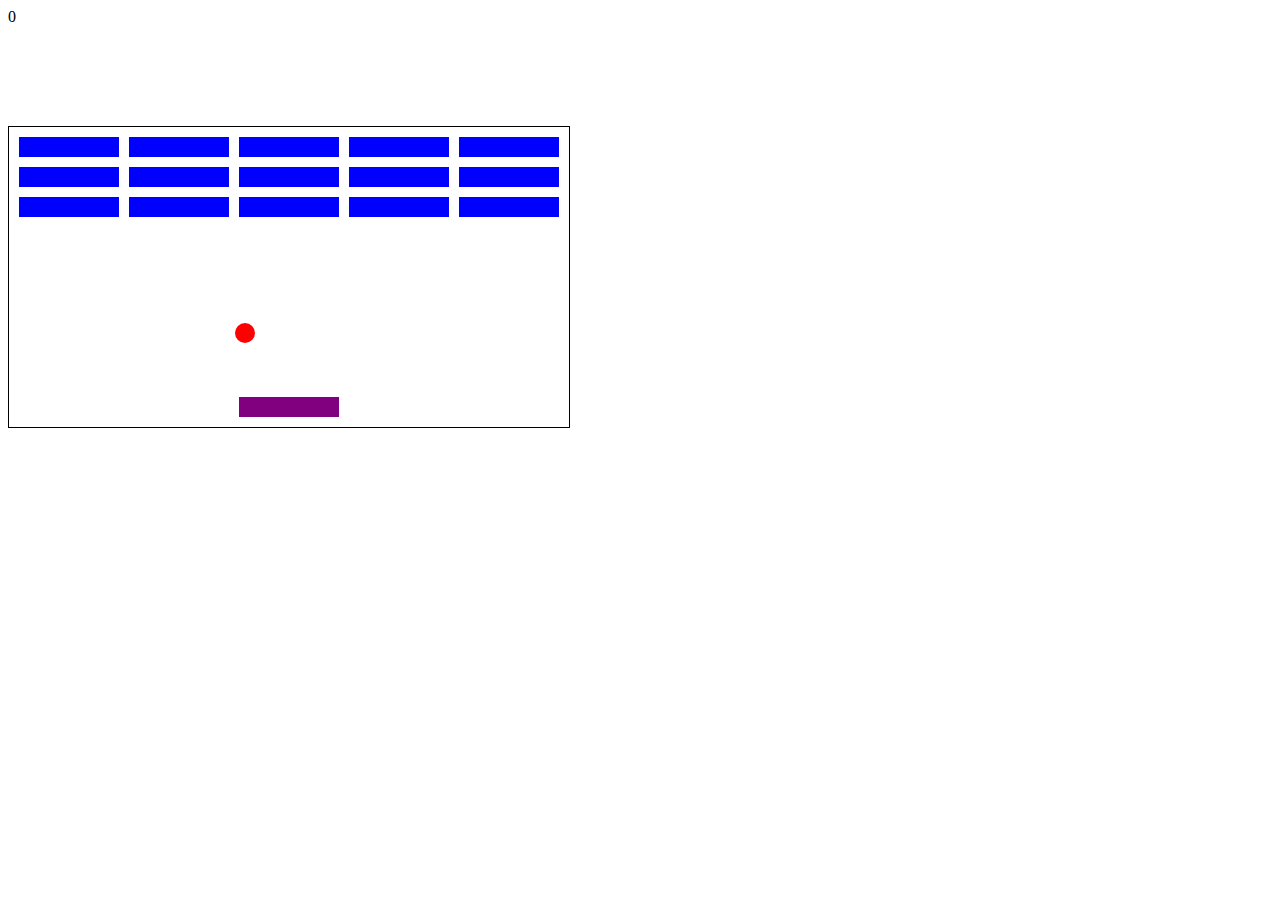
<file: breakout/index.html>
<!DOCTYPE html>
<html lang="en" dir="ltr">

<head>
  <meta charset="utf-8">
  <title>Breakout</title>
  <link rel="stylesheet" href="styles.css">
</head>

<body>
  <div id="score">0</div>
  <div class="grid">
  </div>

  <script src="index.js"></script>
</body>

</html>
</file>
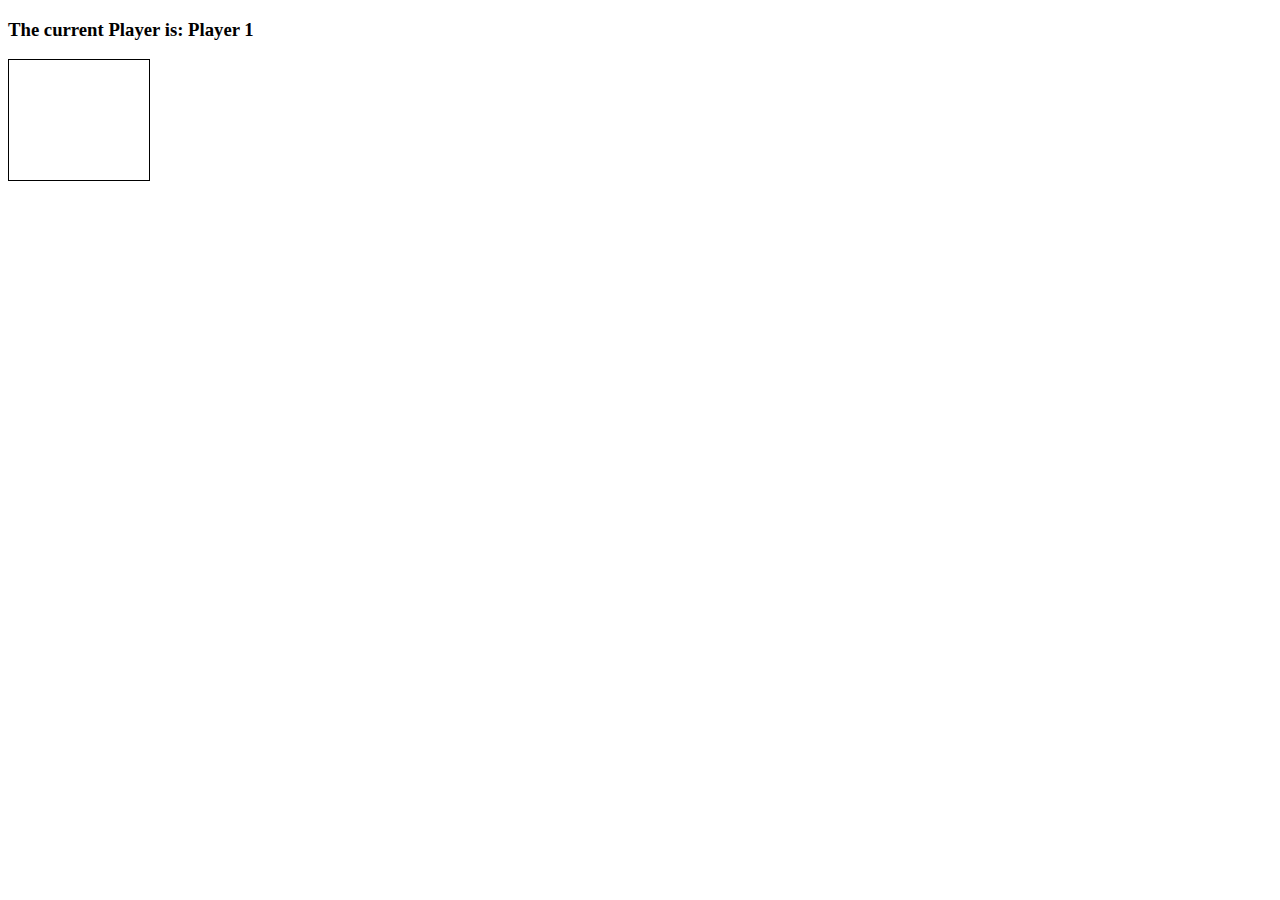
<file: connect-four/index.html>
<!doctype html>

<html lang="en">
<head>
  <meta charset="utf-8">
  <title>Connect Four</title>
  <link rel="stylesheet" href="styles.css">
  <script src="app.js" charset="utf-8"></script>
</head>
<body>
  <h3>The current Player is: Player <span id="current-player">1</span></h3>
  <h3 id="result"></h3>

  <div class="grid">
    <div></div>
    <div></div>
    <div></div>
    <div></div>
    <div></div>
    <div></div>
    <div></div>
    <div></div>
    <div></div>
    <div></div>
    <div></div>
    <div></div>
    <div></div>
    <div></div>
    <div></div>
    <div></div>
    <div></div>
    <div></div>
    <div></div>
    <div></div>
    <div></div>
    <div></div>
    <div></div>
    <div></div>
    <div></div>
    <div></div>
    <div></div>
    <div></div>
    <div></div>
    <div></div>
    <div></div>
    <div></div>
    <div></div>
    <div></div>
    <div></div>
    <div></div>
    <div></div>
    <div></div>
    <div></div>
    <div></div>
    <div></div>
    <div></div>
    <div class="taken"></div>
    <div class="taken"></div>
    <div class="taken"></div>
    <div class="taken"></div>
    <div class="taken"></div>
    <div class="taken"></div>
    <div class="taken"></div>
  </div>

</body>
</html>
</file>
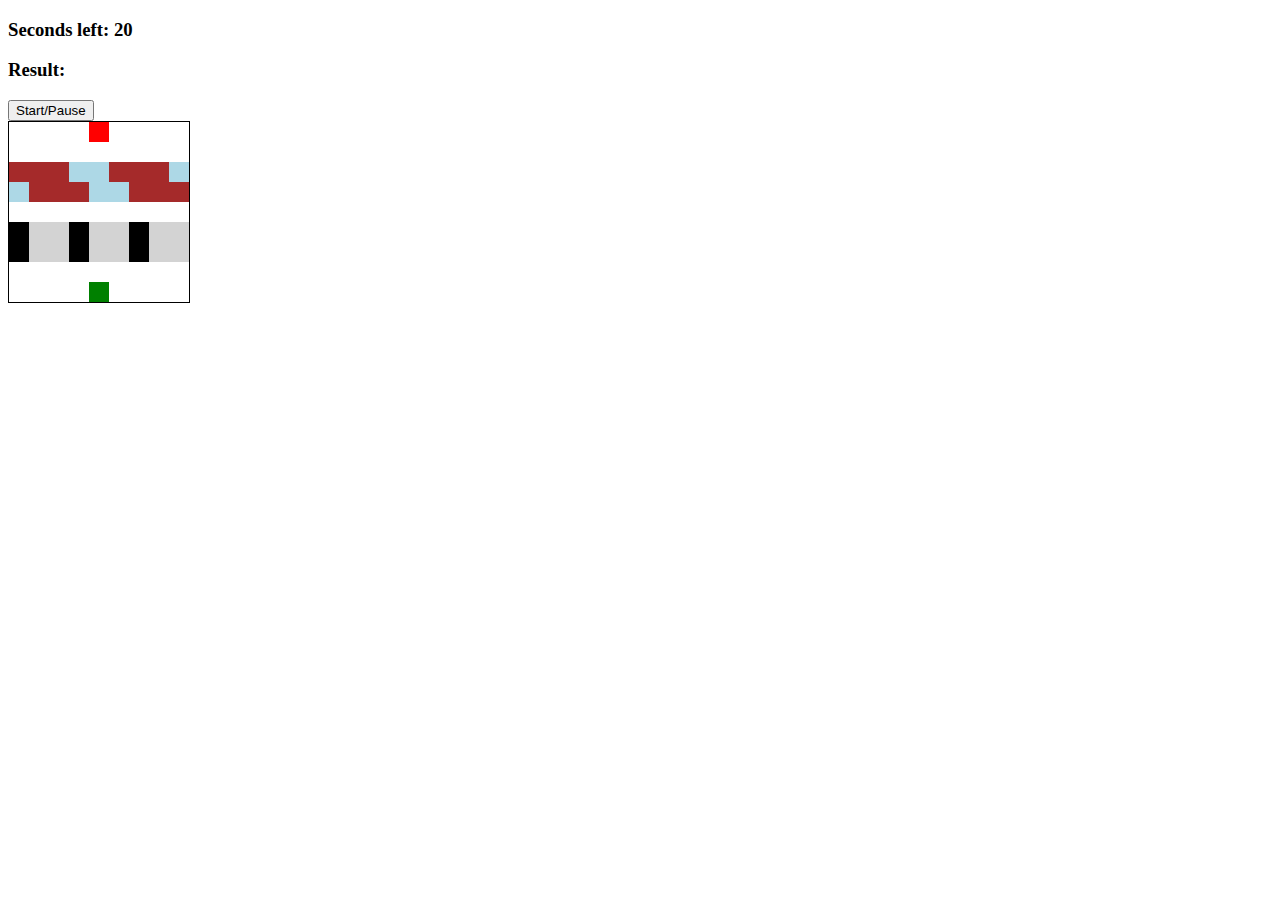
<file: frogger/index.html>
<!DOCTYPE html>
<html lang="en">

<head>
  <meta charset="UTF-8">
  <title>Frogger</title>
  <link rel="stylesheet" type="text/css" href="styles.css">
</head>

<body>

  <h3>Seconds left: <span id="time-left">20</span></h3>
  <h3>Result: <span id="result"></span></h3>

  <button id="start-pause-button">Start/Pause</button>

  <div class="grid">
    <div></div>
    <div></div>
    <div></div>
    <div></div>
    <div class="ending-block"></div>
    <div></div>
    <div></div>
    <div></div>
    <div></div>
    <div></div>
    <div></div>
    <div></div>
    <div></div>
    <div></div>
    <div></div>
    <div></div>
    <div></div>
    <div></div>

    <div class="log-left l1"></div>
    <div class="log-left l2"></div>
    <div class="log-left l3"></div>
    <div class="log-left l4"></div>
    <div class="log-left l5"></div>
    <div class="log-left l1"></div>
    <div class="log-left l2"></div>
    <div class="log-left l3"></div>
    <div class="log-left l4"></div>

    <div class="log-right l5"></div>
    <div class="log-right l1"></div>
    <div class="log-right l2"></div>
    <div class="log-right l3"></div>
    <div class="log-right l4"></div>
    <div class="log-right l5"></div>
    <div class="log-right l1"></div>
    <div class="log-right l2"></div>
    <div class="log-right l3"></div>

    <div></div>
    <div></div>
    <div></div>
    <div></div>
    <div></div>
    <div></div>
    <div></div>
    <div></div>
    <div></div>

    <div class="car-left c1"></div>
    <div class="car-left c2"></div>
    <div class="car-left c3"></div>
    <div class="car-left c1"></div>
    <div class="car-left c2"></div>
    <div class="car-left c3"></div>
    <div class="car-left c1"></div>
    <div class="car-left c2"></div>
    <div class="car-left c3"></div>

    <div class="car-right c1"></div>
    <div class="car-right c2"></div>
    <div class="car-right c3"></div>
    <div class="car-right c1"></div>
    <div class="car-right c2"></div>
    <div class="car-right c3"></div>
    <div class="car-right c1"></div>
    <div class="car-right c2"></div>
    <div class="car-right c3"></div>

    <div></div>
    <div></div>
    <div></div>
    <div></div>
    <div></div>
    <div></div>
    <div></div>
    <div></div>
    <div></div>
    <div></div>
    <div></div>
    <div></div>
    <div></div>
    <div class="starting-block frog"></div>
    <div></div>
    <div></div>
    <div></div>
    <div></div>
  </div>

  <script src="app.js"></script>

</body>

</html>
</file>
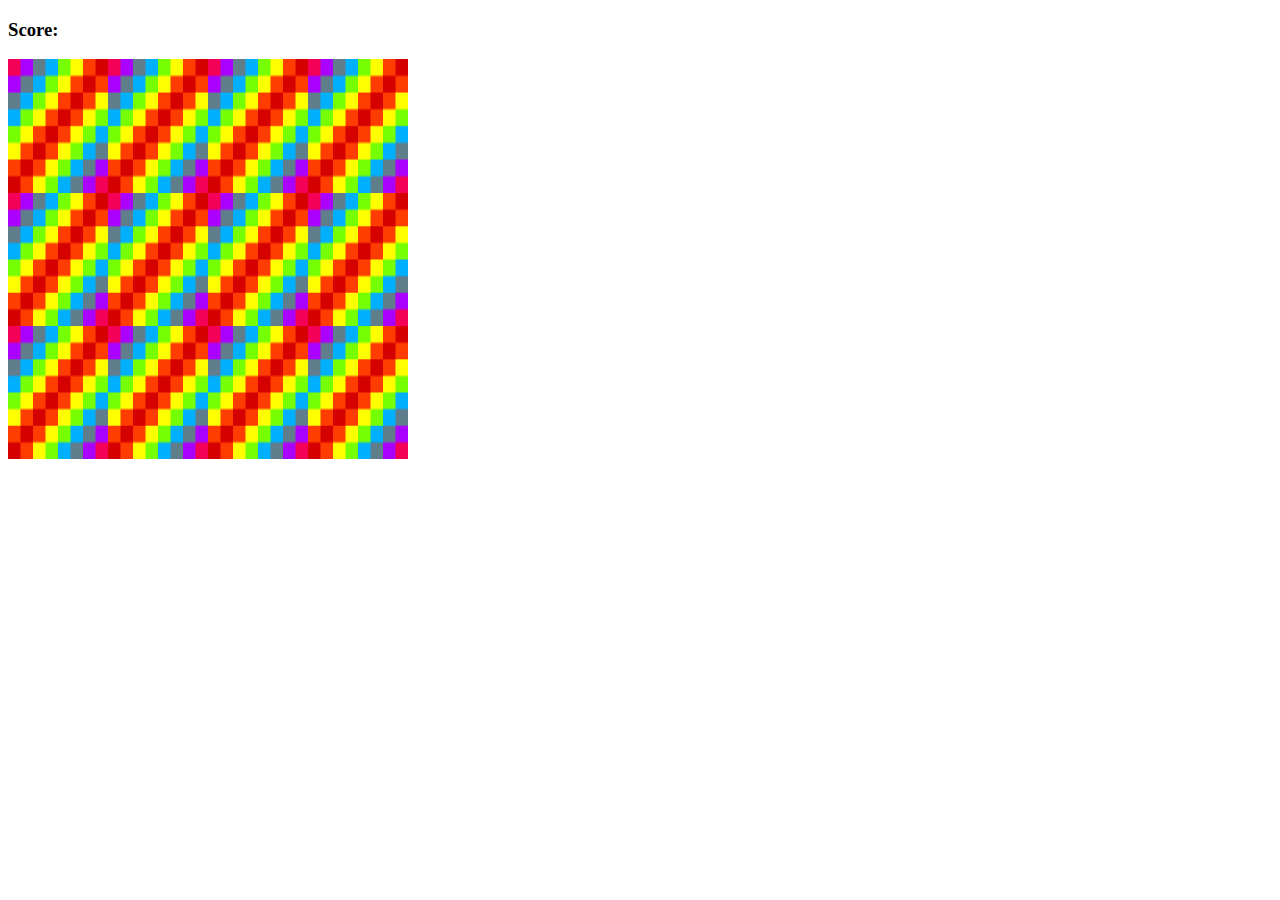
<file: memory-game/index.html>
<!DOCTYPE html>
<html lang="en">

<head>
  <meta charset="UTF-8">
  <title>Memory Game</title>
  <link rel="stylesheet" type="text/css" href="styles.css" />
</head>

<body>

  <h3>Score: <span id="result"></span></h3>
  <div id="grid"></div>
  <script src="app.js"></script>
</body>

</html>
</file>
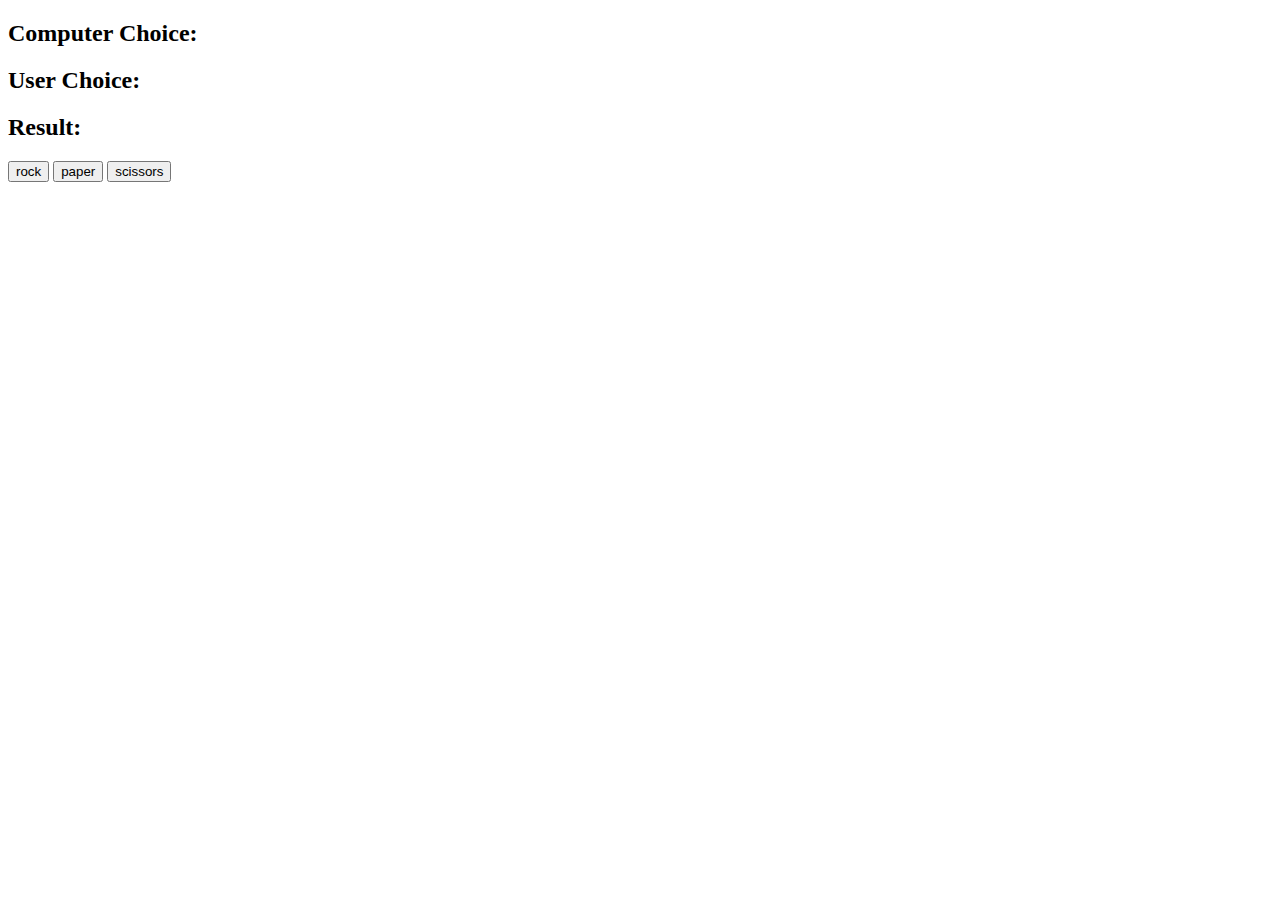
<file: rock-paper-scissors/index.html>
<!DOCTYPE html>
<html lang="en" dir="ltr">

<head>
  <meta charset="utf-8">
  <title>Rock Paper Scissors</title>
</head>

<body>

  <h2>Computer Choice: <span id="computer-choice"></span></h2>
  <h2>User Choice: <span id="user-choice"></span></h2>
  <h2>Result: <span id="result"></span></h2>

  <button id="rock">rock</button>
  <button id="paper">paper</button>
  <button id="scissors">scissors</button>

  <script src="app.js" charset="utf-8"></script>
</body>

</html>
</file>
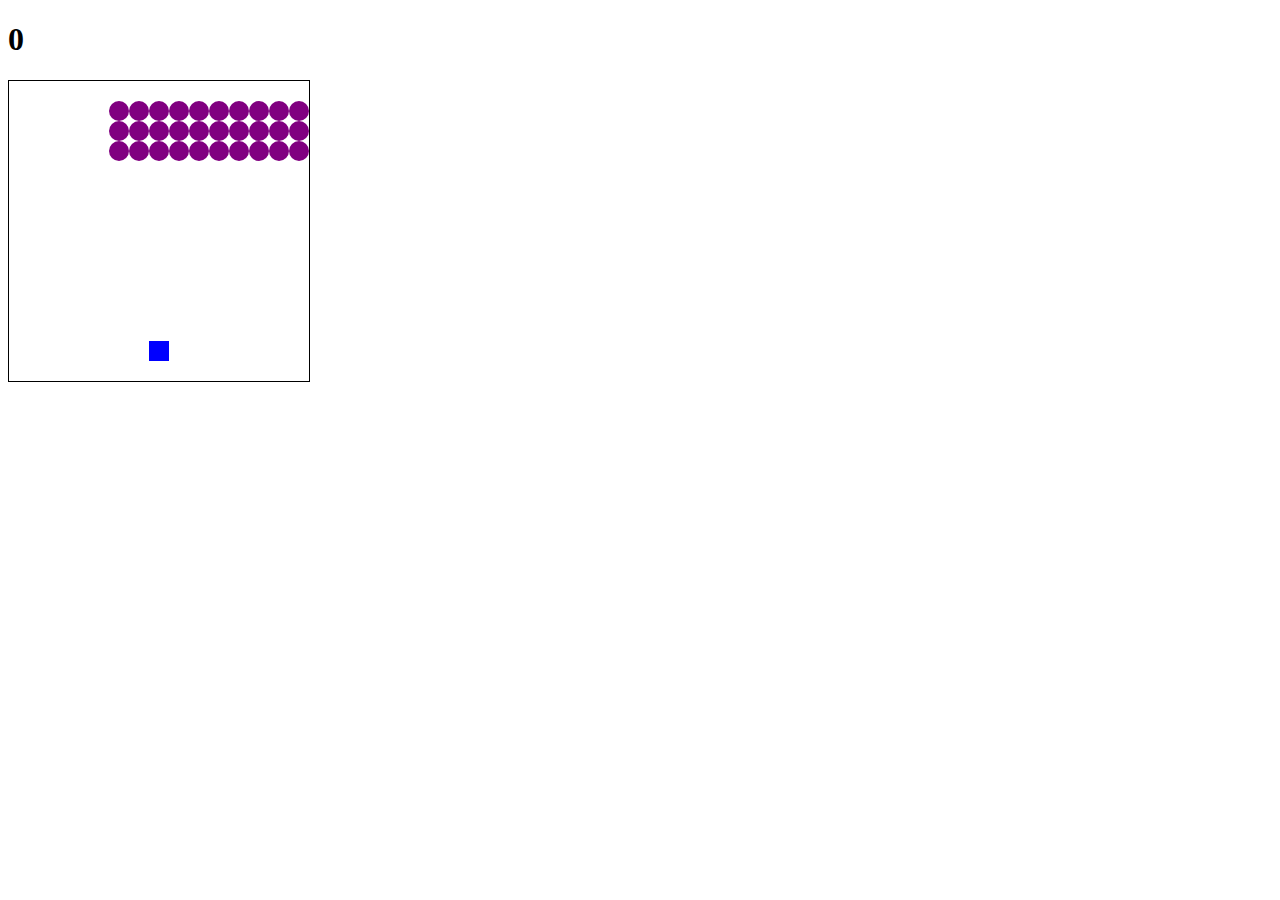
<file: space-invaders/index.html>
<!doctype html>

<html>

<head>
  <meta charset="utf-8">
  <title>Space Invaders</title>
  <link rel="stylesheet" href="styles.css">
</head>

<body>
  <h1 class="results">0</h1>
  <div class="grid"></div>
  <script src="app.js"></script>
</body>

</html>
</file>
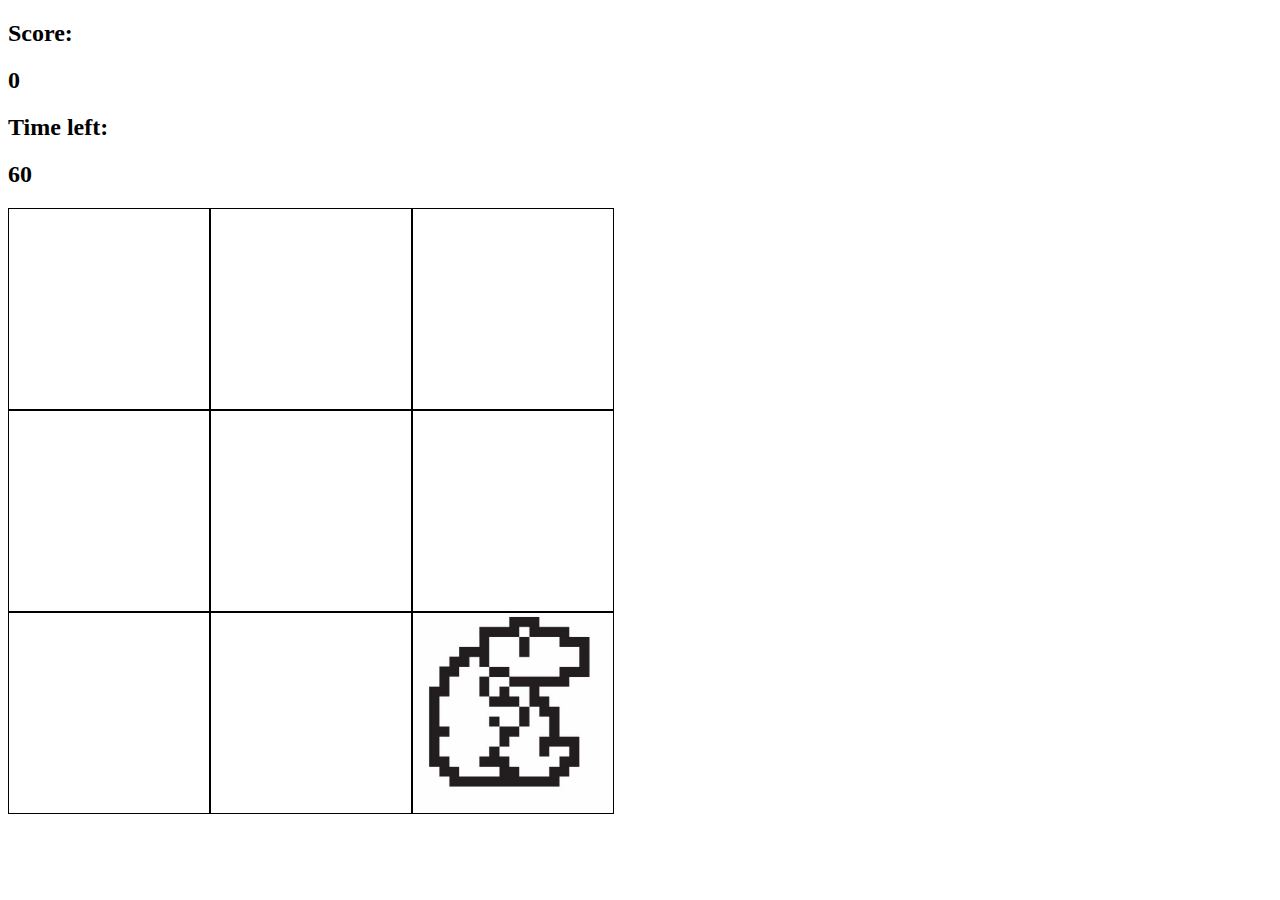
<file: whac-a-mole/index.html>
<!doctype html>
<html lang="en">

<head>
  <meta charset="utf-8">
  <title>Whac-A-Mole</title>
  <link rel="stylesheet" href="styles.css">
</head>

<body>

  <h2>Score: </h2>
  <h2 id="score">0</h2>

  <h2>Time left: </h2>
  <h2 id="time-left">60</h2>

  <div class="grid">
    <div class="square" id="1"></div>
    <div class="square" id="2"></div>
    <div class="square" id="3"></div>
    <div class="square" id="4"></div>
    <div class="square" id="5"></div>
    <div class="square" id="6"></div>
    <div class="square" id="7"></div>
    <div class="square" id="8"></div>
    <div class="square" id="9"></div>
  </div>

  <script src="app.js"></script>
</body>

</html>
</file>
<file: breakout/styles.css>
.grid {
  position: absolute;
  width: 560px;
  height: 300px;
  border: solid black 1px;
  margin-top: 100px;
}

.block {
  position: absolute;
  width: 100px;
  height: 20px;
  background-color: blue;
}

.user {
  position: absolute;
  width: 100px;
  height: 20px;
  background-color: purple;
}

.ball {
  position: absolute;
  width: 20px;
  height: 20px;
  border-radius: 10px;
  background-color: red;
}
</file>
<file: connect-four/styles.css>
.grid {
  border: 1px solid;
  height: 120px;
  width: 140px;
  display: flex;
  flex-wrap: wrap;
}

.grid div {
  height: 20px;
  width: 20px;
}

.player-one {
  background-color: red;
  border-radius: 10px;
}

.player-two {
  background-color: blue;
  border-radius: 10px;
}
</file>
<file: frogger/styles.css>
.grid {
  border: 1px solid black;
  height: 180px;
  width: 180px;
  display: flex;
  flex-wrap: wrap;
}

.grid div {
  height: 20px;
  width: 20px;
}

.ending-block {
  background-color: red;
}

.starting-block {
  background-color: blue;
}

.l1, .l2, .l3 {
  background-color: brown;
}

.l4, .l5 {
  background-color: lightblue;
}

.c1 {
  background-color: black;
}

.c2, .c3 {
  background-color: lightgray;
}

.frog {
  background-color: green;
}
</file>
<file: memory-game/styles.css>
#grid {
  width: 400px;
  height: 400px;
  display: flex;
  flex-wrap: wrap;
}
</file>
<file: space-invaders/styles.css>
.grid {
  width: 300px;
  height: 300px;
  border: solid 1px black;
  display: flex;
  flex-wrap: wrap;
}

.grid div {
  width: 20px;
  height: 20px;
}

.invader {
  background-color: purple;
  border-radius: 10px;;
}

.shooter {
  background-color: blue;
}

.laser {
  background-color: greenyellow;
}

.boom {
  background-color: red;
}
</file>
<file: whac-a-mole/styles.css>
.grid {
  width: 606px;
  height: 606px;
  display: flex;
  flex-wrap: wrap;
}

.square {
  width: 200px;
  height: 200px;
  border: solid black 1px;
}

.mole {
  background-image: url('mole.jpg');
  background-size: cover;
}
</file>
